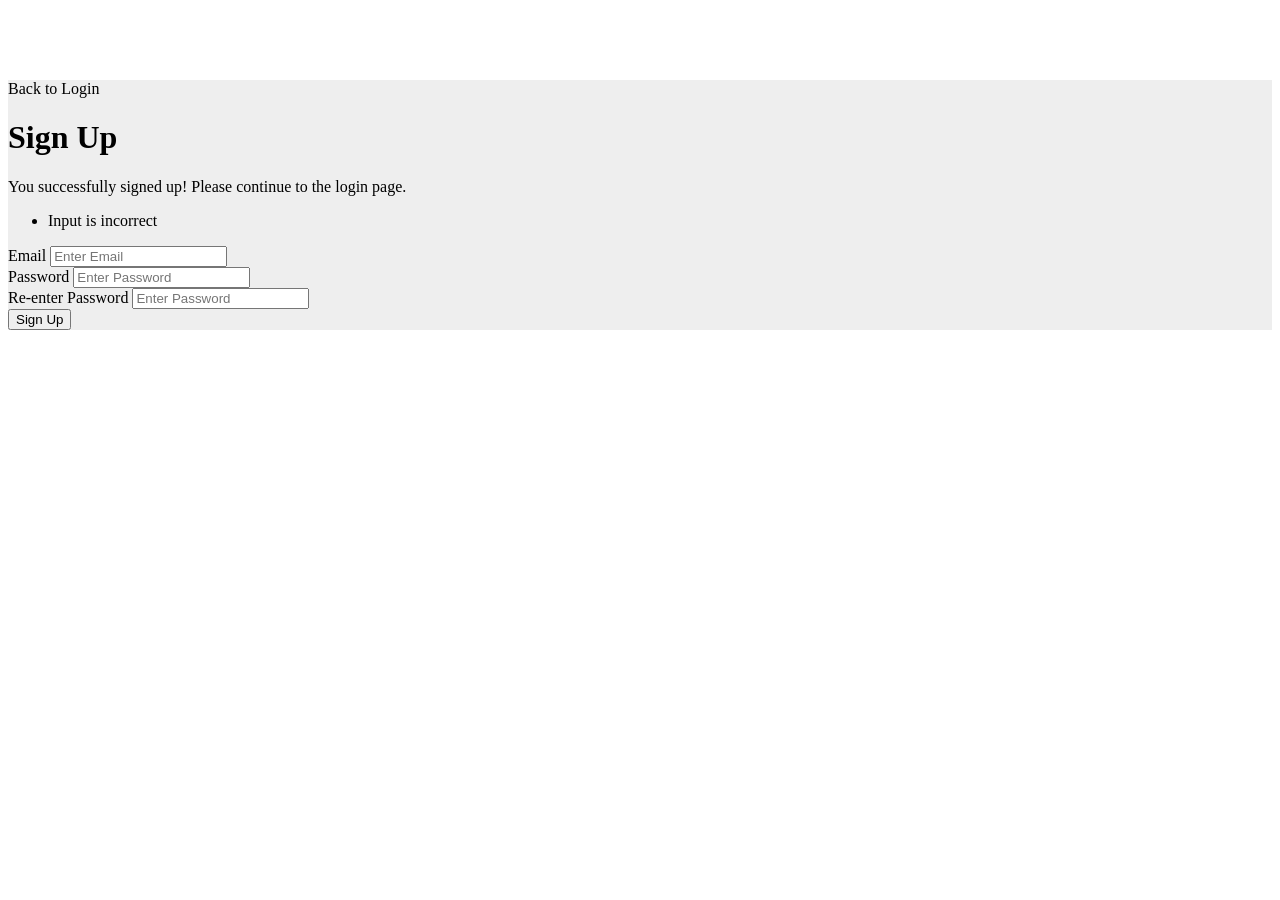
<file: FileManagementProject/src/main/resources/templates/signup11111.html>
<!DOCTYPE html>
    <html lang="en" xmlns="http://www.w3.org/1999/xhtml" xmlns:th="https://www.thymeleaf.org">
    <head>
        <meta charset="utf-8">
        <meta name="viewport" content="width=device-width, initial-scale=1, shrink-to-fit=no">

<!--        <link rel="stylesheet" type="text/css" media="all" th:href="@{/css/bootstrap.min.css}">-->

        <title>Sign Up</title>
    </head>
    <body class="p-3 mb-2 bg-light text-black">
        <div class="container justify-content-center w-50 p-3" style="background-color: #eeeeee; margin-top: 5em;">
            <div class="form-group">
                <label><a th:href="@{/login}">Back to Login</a></label>
            </div>

            <h1 class="display-5">Sign Up</h1>
            <form th:action="@{/signup}" method="POST" th:object="${userForm}">
                <div id="success-msg" th:if="${success}" class="alert alert-dark">
                    You successfully signed up! Please continue to the <a th:href="@{/login}">login</a> page.
                </div>
               
               
                <ul th:if="${#fields.hasErrors('*')}" class="alert alert-danger">
				  <li th:each="err : ${#fields.errors('*')}" th:text="${err}">Input is incorrect</li>
				</ul>

                <div class="form-row">
<!--                    <div class="form-group col-md-6">-->
<!--                        <label for="inputFirstName">First Name</label>-->
<!--                        <input type="input" th:field="*{firstName}" name="firstName" class="form-control" id="inputFirstName" placeholder="Enter First Name" maxlength="20" required>-->
<!--                    </div>-->
<!--                    <div class="form-group col-md-6">-->
<!--                        <label for="inputLastName">Last Name</label>-->
<!--                        <input type="input" th:field="*{lastName}" name="lastName" class="form-control" id="inputLastName" placeholder="Enter Last Name" maxlength="20" required>-->
<!--                    </div>-->
<!--                </div>-->
                <div class="form-row">
                    <div class="form-group col-md-6">
                        <label for="inputEmail">Email</label>
                        <input type="input" th:field="*{email}" name="email" class="form-control" id="inputEmail" placeholder="Enter Email" maxlength="20" required>
                    </div>
                    <div class="form-group col-md-6">
                        <label for="inputPassword">Password</label>
                        <input type="password" th:field="*{password}" name="password" class="form-control" id="inputPassword" placeholder="Enter Password" maxlength="20" required>
                    </div>
                    <div class="form-group col-md-6">
                        <label for="confirmPassword">Re-enter Password</label>
                        <input type="password" th:field="*{confirmPassword}" name="confirmPassword" class="form-control" id="confirmPassword" placeholder="Enter Password" maxlength="20" required>
                    </div>
                    <input type="hidden" th:field="*{role}" th:value="USER">
                </div>
                <button type="submit" class="btn btn-primary" id="buttonSignUp">Sign Up</button>
            </form>
        </div>
    </body>
</html>
</file>
